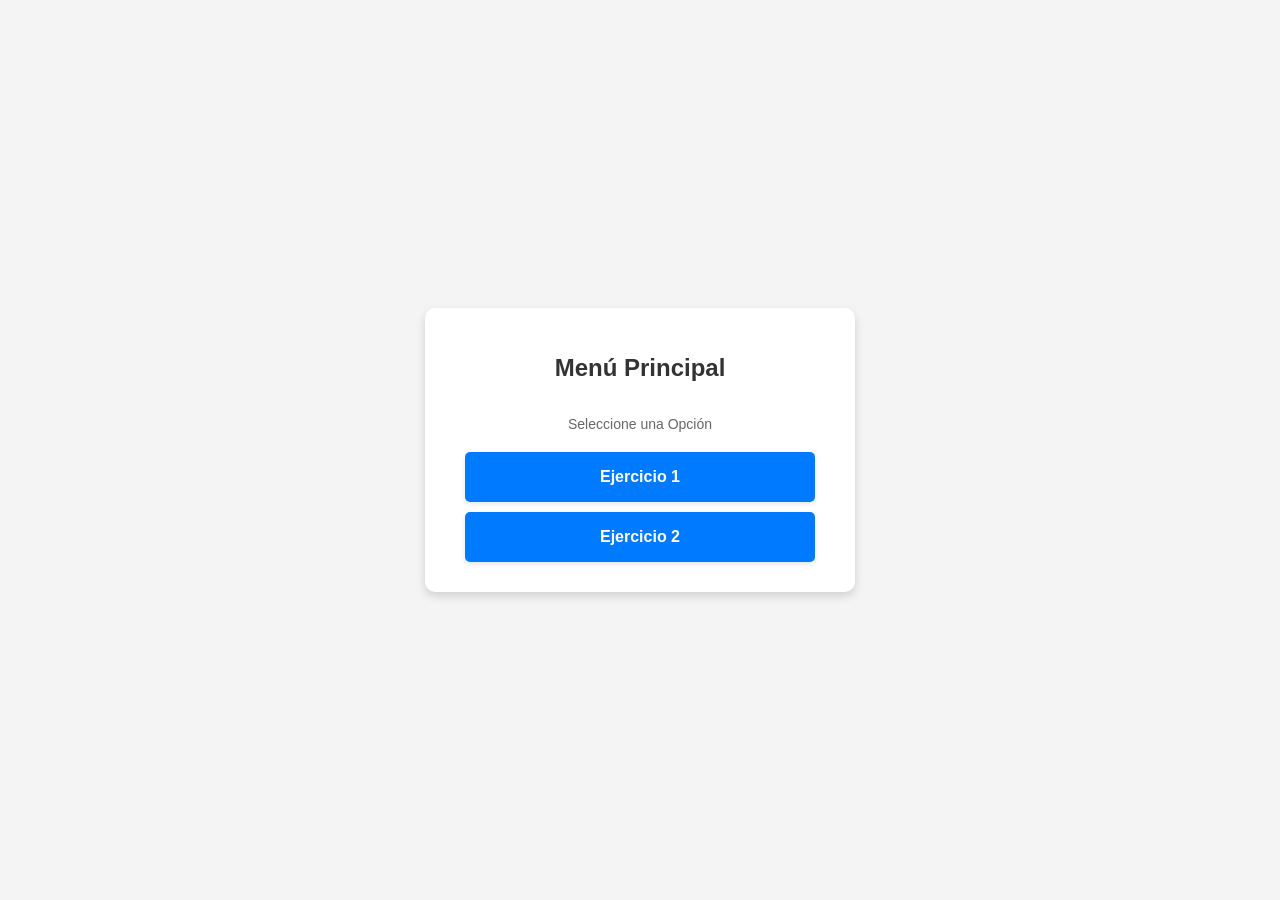
<file: templates/Index.html>
<!DOCTYPE html>
<html lang="es">
<head>
    <meta charset="UTF-8">
    <title>Menú Principal - Evaluacion 3</title>
    <link rel="stylesheet" href="/static/css/estilos.css">
</head>
<body>
  <div class="container">
    <h1>Menú Principal</h1>
    <p>Seleccione una Opción</p>
    <a href="/ejercicio1" class="button">Ejercicio 1</a>
    <a href="/ejercicio2" class="button">Ejercicio 2</a>
  </div>
</body>
</html>
</file>
<file: static/css/estilos.css>
/*Páginas utilizadas para la obtencion de estilos del archivo .css
https://developer.mozilla.org/es/docs/Web/CSS
https://www.w3schools.com/css/
*/

body {
    font-family: Arial, sans-serif;
    background-color: #f4f4f4;
    margin: 0;
    padding: 20px;
    display: flex;
    justify-content: center;
    align-items: center;
    min-height: 100vh;
    box-sizing: border-box;
}

.container {
    background-color: #ffffff;
    padding: 30px 40px;
    border-radius: 10px;
    box-shadow: 0 4px 10px rgba(0, 0, 0, 0.15);
    width: 350px;
    display: flex;
    flex-direction: column;
    gap: 10px;
}

h1 {
    color: #333333;
    font-size: 24px;
    text-align: center;
    margin-bottom: 10px;
}

p {
    color: #666666;
    font-size: 14px;
    text-align: center;
    margin-bottom: 10px;
}

/* Botones del Menú Principal */
.button {
    display: flex;
    justify-content: center;
    align-items: center;
    width: 100%;
    height: 50px;
    background-color: #007bff;
    color: #ffffff;
    font-size: 16px;
    font-weight: bold;
    text-decoration: none;
    border-radius: 5px;
    box-shadow: 0 2px 5px rgba(0, 0, 0, 0.1);
}

.button:hover {
    background-color: #0056b3;
}

/* Etiquetas y Cajas de Texto */
label {
    display: block;
    color: #444444;
    font-weight: bold;
    margin-bottom: 5px;
    font-size: 14px;
}

input[type="number"],
input[type="text"] {
    width: 100%;
    padding: 10px;
    margin-bottom: 15px;
    border: 1px solid #cccccc;
    border-radius: 4px;
    box-sizing: border-box;
    font-size: 14px;
}

/* Botones de Envío y Retorno */
button[type="submit"],
.btn-volver {
    display: flex;
    justify-content: center;
    align-items: center;
    width: 100%;
    height: 45px;
    color: #ffffff;
    font-size: 16px;
    font-weight: bold;
    border: none;
    border-radius: 5px;
    cursor: pointer;
    text-decoration: none;
    box-shadow: 0 2px 5px rgba(0, 0, 0, 0.1);
    box-sizing: border-box;
}

button[type="submit"] {
    background-color: #007bff;
}

button[type="submit"]:hover {
    background-color: #0056b3;
}

.btn-volver {
    background-color: #6c757d;
    margin-top: 10px;
}

.btn-volver:hover {
    background-color: #5a6268;
}

/* Caja de Resultados */
.container div {
    margin-top: 15px;
    padding: 15px;
    background-color: #e9ecef;
    border-radius: 5px;
    text-align: center;
}

.container div p {
    color: #333333;
    font-weight: bold;
    margin: 5px 0;
    font-size: 15px;
}
</file>
